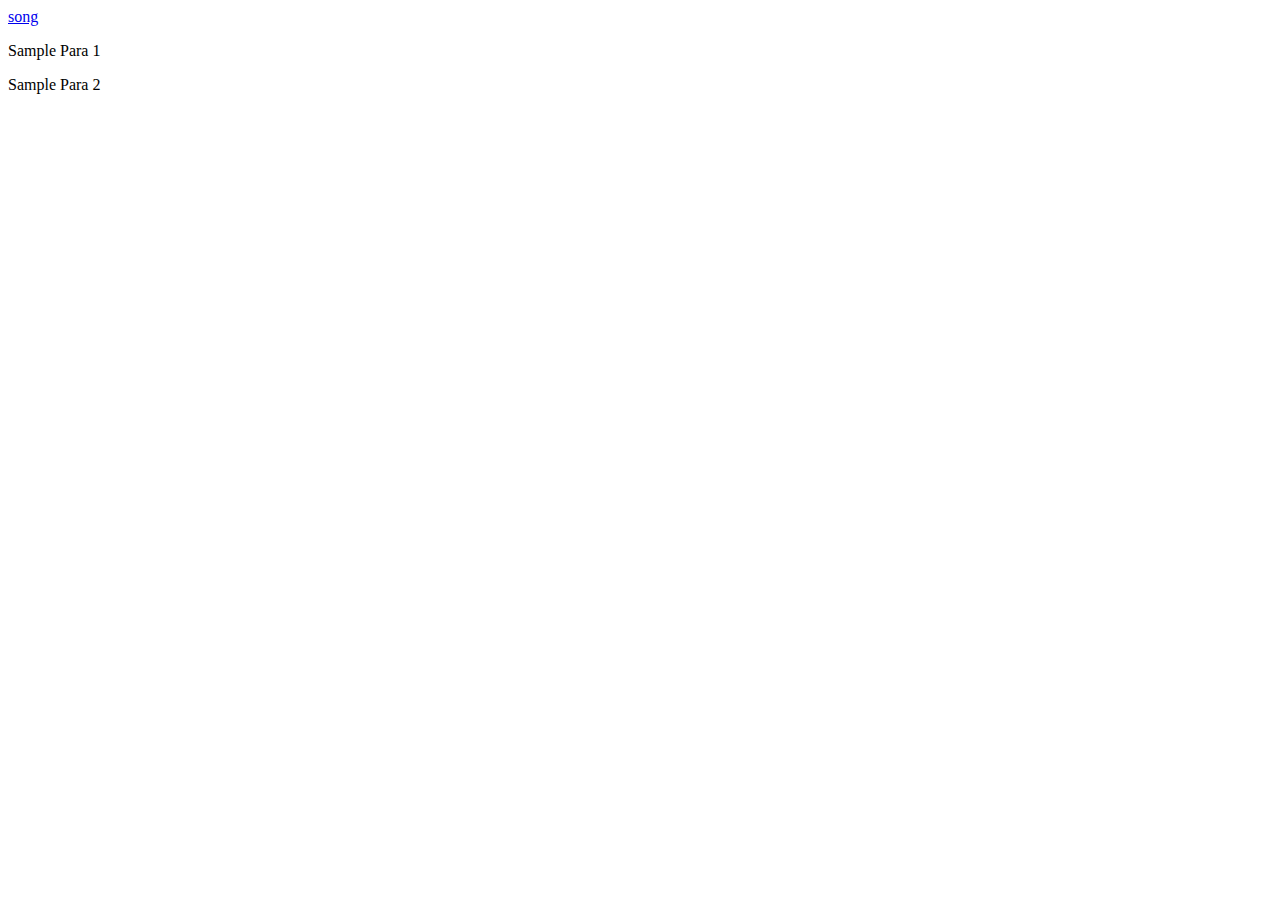
<file: index.html>
<!DOCTYPE html>
<html>
    <head></head>
    <body>
        <a href="https://www.youtube.com/watch?v=y7MW7d8fb1Y&list=RDrCoPr8UwRMc&index=2" target="_blank">song</a>
        <p id="para1">Sample Para 1</p>
        <p id="para2">Sample Para 2</p>

        <div></div>






        <script src="https://code.jquery.com/jquery-3.6.3.js" 
        integrity="sha256-nQLuAZGRRcILA+6dMBOvcRh5Pe310sBpanc6+QBmyVM=" 
        crossorigin="anonymous"></script>
        <script src="index.js"></script>
    </body>
</html>
</file>
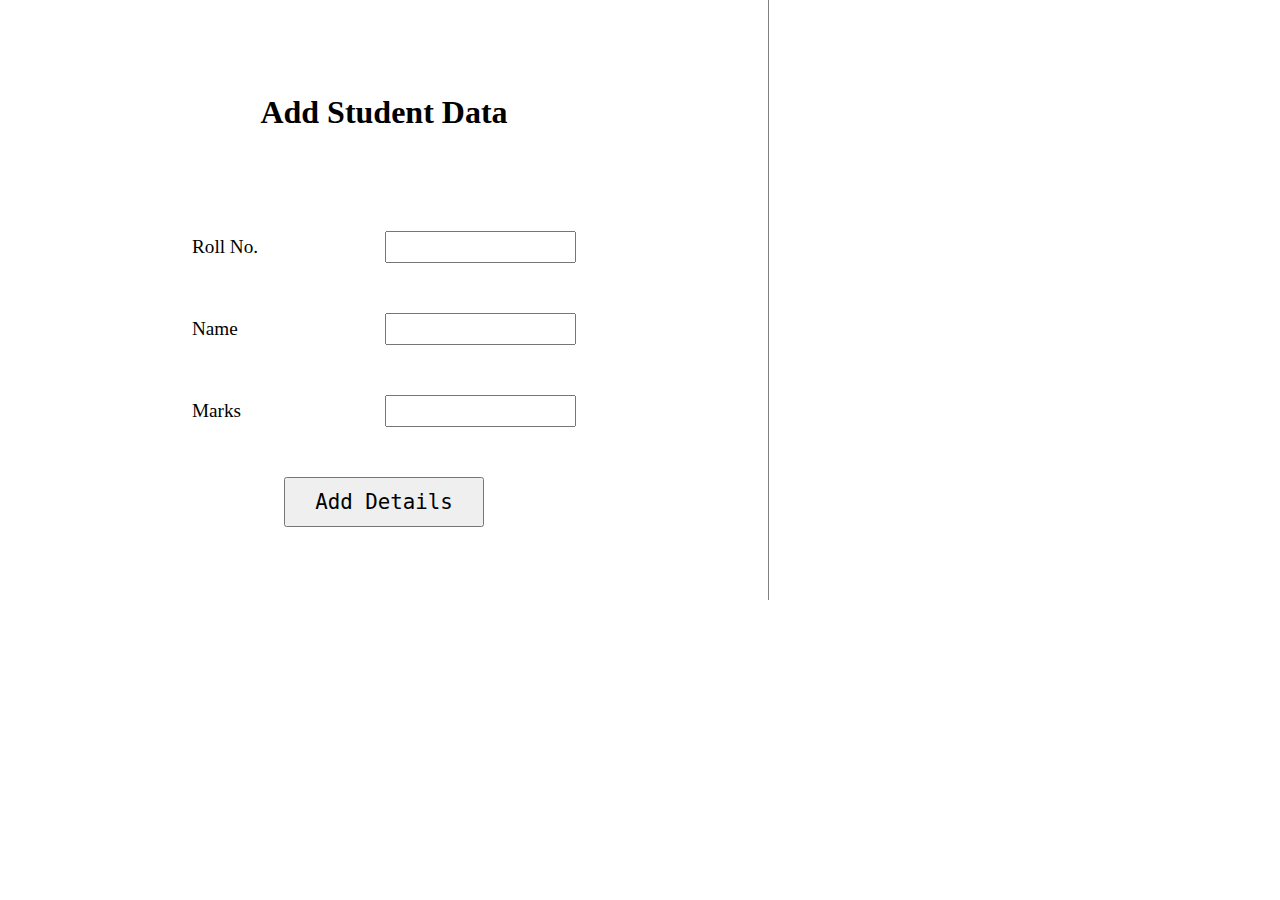
<file: UploadDetail/index.html>
<!DOCTYPE html>
<html>
<head>
    <title>Add Details</title>
    <link rel="stylesheet" type="text/css" href="style.css">
    
</head>
<body>

    <form action="">
       <h1>Add Student Data</h1>
        <div>
            <label for="roll">Roll No.</label>
            <input type="number" id="roll" name="roll">
        </div>
        <div>
            <label for="name">Name</label>
            <input type="text" id="name" name="name">
        </div>
        <div>
            <label for="marks">Marks</label>
            <input type="number" id="marks" name="marks">
        </div>
        <button type="submit">Add Details</button>
    </form>
    
    <div id="items">
    </div>
    
    <script src="https://code.jquery.com/jquery-3.6.3.js" 
    integrity="sha256-nQLuAZGRRcILA+6dMBOvcRh5Pe310sBpanc6+QBmyVM=" 
    crossorigin="anonymous"></script>
    <script src="script.js"></script>


</body>
</html>
</file>
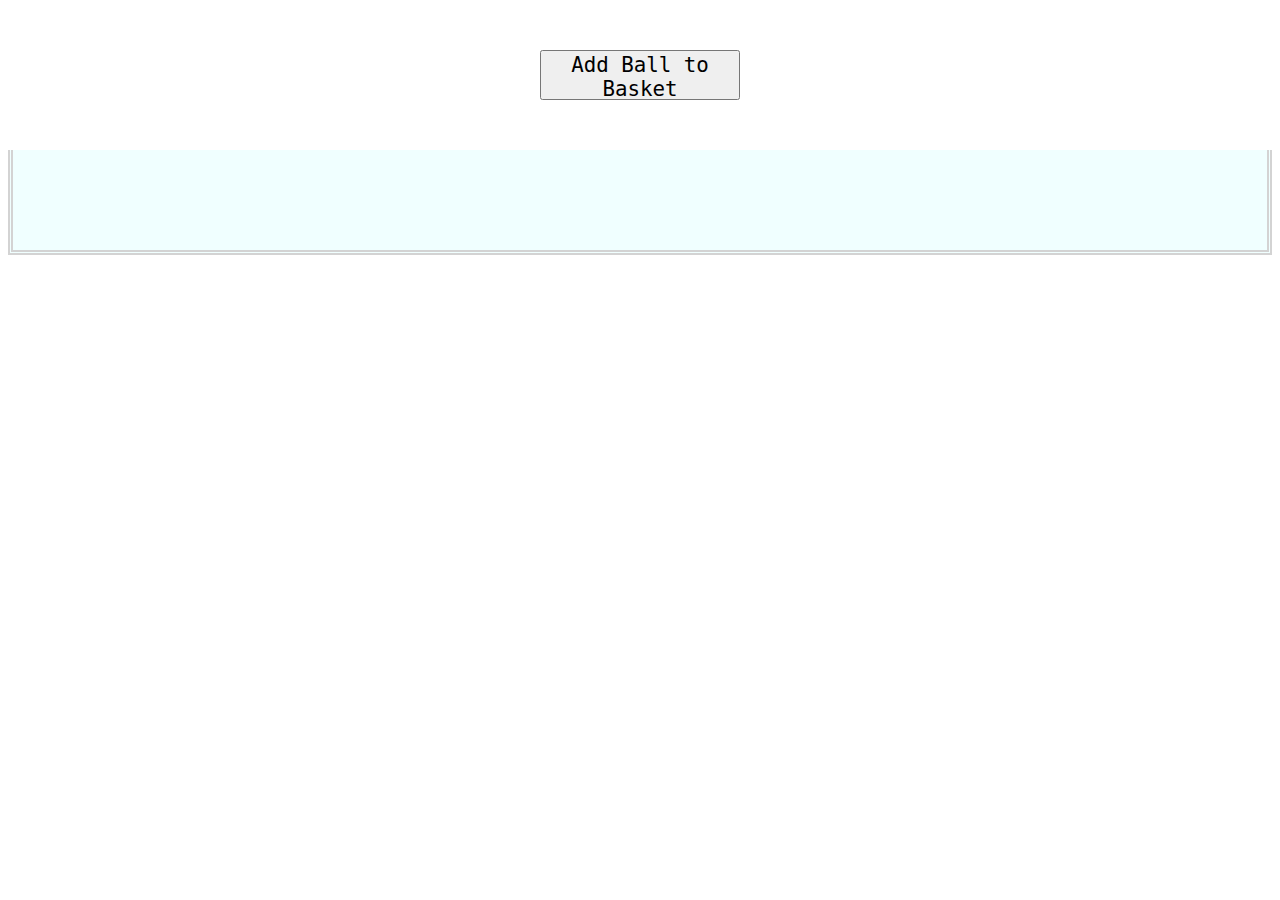
<file: Put Ball in Basket/ball.html>
<!DOCTYPE html>
<html>
    <head>
        <link rel="stylesheet" type="text/css" href="ball.css">
        <title>Ball in Basket</title>
    </head>
    <body>
        <button type="submit">Add Ball to Basket</button>
        <div id="box"></div>

        <script src="https://code.jquery.com/jquery-3.6.3.js" 
        integrity="sha256-nQLuAZGRRcILA+6dMBOvcRh5Pe310sBpanc6+QBmyVM=" 
        crossorigin="anonymous"></script>
        <script src="ball.js"></script>
    </body>
</html>
</file>
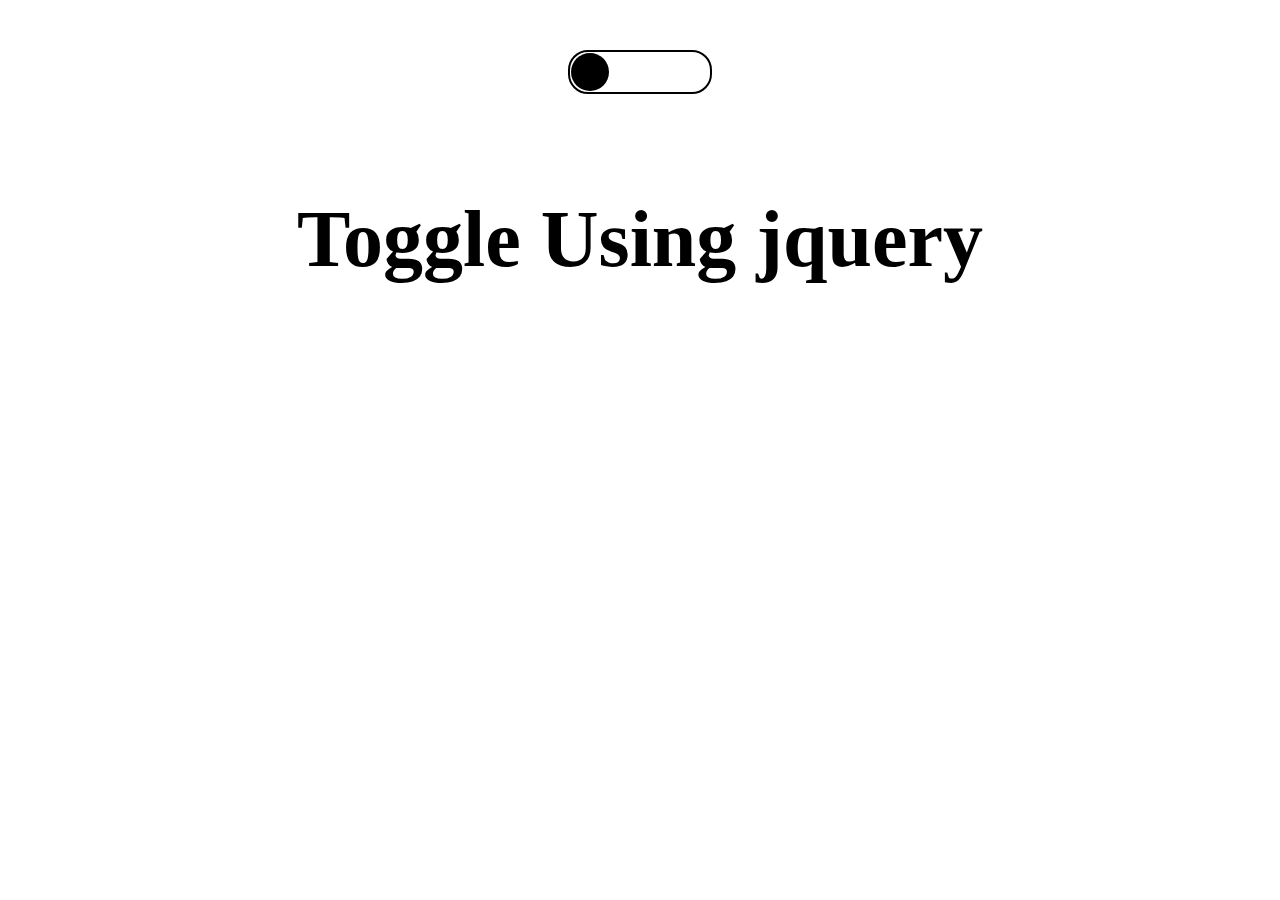
<file: Toogle View/toogle.html>
<!DOCTYPE html>
<html>
    <head>
        <link rel="stylesheet" type="text/css" href="toogle.css">
        <title>Toogle View</title>
    </head>
    <body>
        <div id="toggle">
            <div id="circle">
            </div>
        </div>
        <h1>Toggle Using jquery</h1>


        <script src="https://code.jquery.com/jquery-3.6.3.js" 
        integrity="sha256-nQLuAZGRRcILA+6dMBOvcRh5Pe310sBpanc6+QBmyVM=" 
        crossorigin="anonymous"></script>
        <script src="toogle.js"></script>
    </body>

</html>
</file>
<file: UploadDetail/style.css>
body{
    margin: 0;
    height: 600px;
}

form {
    display: inline-flex;
    flex-direction: column;
    justify-content: center;
    align-items: center;
    width: 60%;
    margin: auto;
    vertical-align: top;
    height: 100%;
    border-right: 1px solid grey;
}

form h1 {
    margin-bottom: 50px;
}

form > div {
    margin-top: 50px;
    display: flex;
    width: 50%;
    justify-content: space-between;
    font-size: 1.2rem;
}

form label {
    padding: 5px 0;
}

form input {
    padding: 5px;
}

button {
    width: 200px;
    height: 50px;
    display: block;
    margin-top: 50px;
    font-family: monospace;
    font-size: 1.3rem;
    cursor: pointer;
}

button:hover {
    box-shadow: 0px 0px 30px 2px grey;
}

#items {
    display: inline-block;
    width: 39%;
    overflow: auto;
    height: 100%;
}

.items {
    margin-top: 10px;
    font-size: 1.2rem;
    padding: 10px 20px;
}

.items:nth-child(even) {
    background-color: lightgrey;
}

.highlight {
    background-color: forestgreen;
    color: white;
    padding: 0 10px;
}
</file>
<file: Put Ball in Basket/ball.css>
button {
    width: 200px;
    height: 50px;
    display: block;
    margin: auto;
    margin-top: 50px;
    font-family: monospace;
    font-size: 1.3rem;
    cursor: pointer;
}

button:hover {
    box-shadow: 0px 0px 30px 2px grey;
}

#box {
    border: 5px double lightgrey;
    border-top: none;
    margin-top: 50px;
    display: flex;
    flex-wrap: wrap-reverse;
    min-height: 100px;
    background-color: azure;
}

.ball {
    width: 100px;
    height: 100px;
    border-radius: 50%;
}
</file>
<file: Toogle View/toogle.css>
* {
    transition-duration: 0.5s;
}

#toggle {
    background-color: white;
    width: 140px;
    height: 40px;
    border-radius: 20px;
    border: 2px solid black;
    margin: 50px auto;
    cursor: pointer;
}

#circle {
    width: 38px;
    height: 38px;
    background-color: black;
    border-radius: 50%;
    margin-top: 1px;
    margin-left: 1px;
}

h1 {
    font-size: 5rem;
    margin: 100px auto;
    text-align: center;
}

.color-white {
    color: white;
}

.bck-color-black {
    background-color: black;
}

.ml-100 {
    margin-left: 100px;
}
</file>
